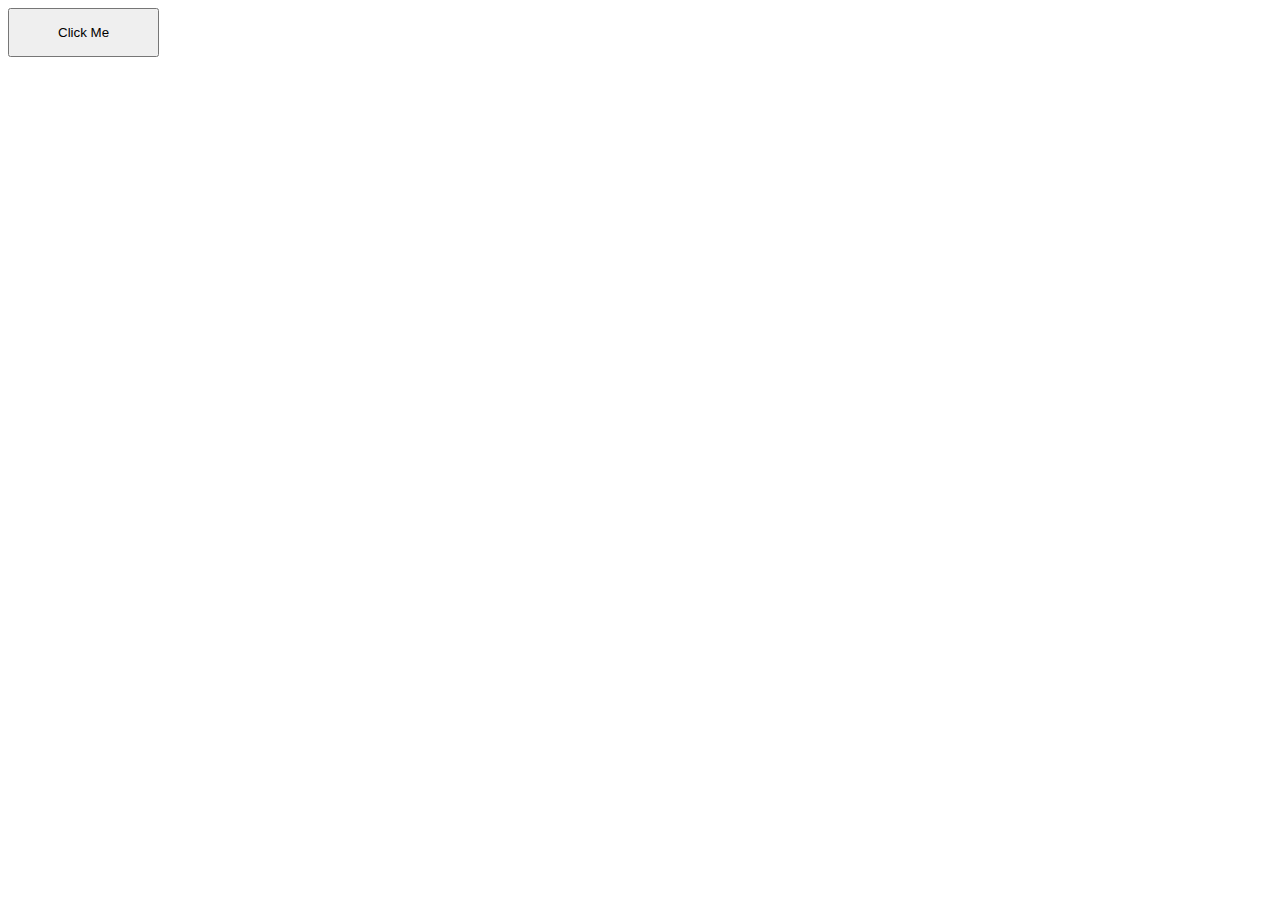
<file: javascript ( Main Concepts )/Click me to see data/index.html>
<!DOCTYPE html>
<html lang="en">
<head>
    <meta charset="UTF-8">
    <meta name="viewport" content="width=device-width, initial-scale=1.0">
    <link rel="stylesheet" href="style.css">
    <title>Document</title>
</head>
<body>
    <button id="btn" onclick="displayfun()">Click Me</button>
    <div id="content"></div>




    <script src="function.js"></script>
</body>
</html>
</file>
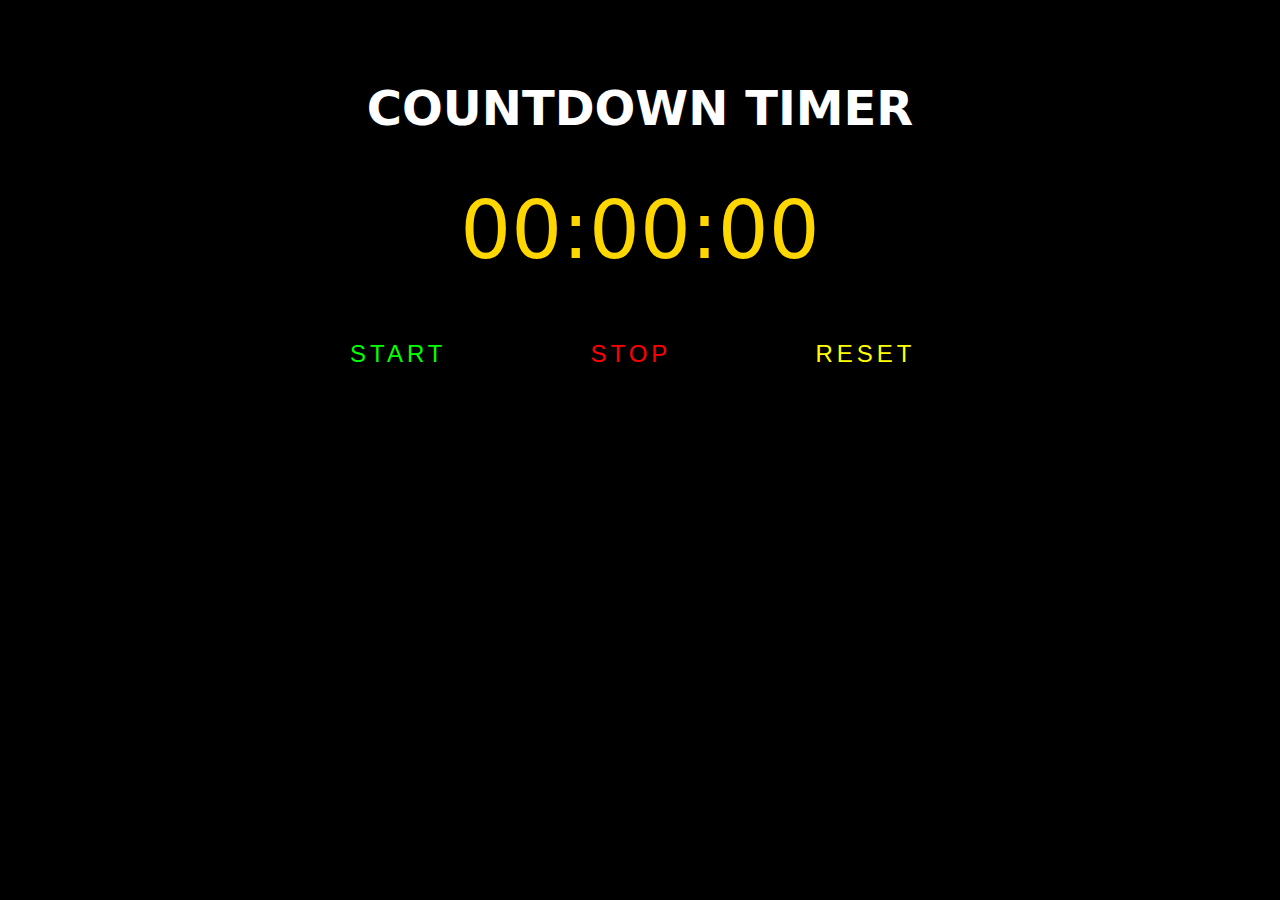
<file: javascript ( Main Concepts )/countdown/index.html>
<!DOCTYPE html>
<html lang="en">
<head>
    <meta charset="UTF-8">
    <meta name="viewport" content="width=device-width, initial-scale=1.0">
    <link rel="stylesheet" href="style.css">
    <title>Countdown</title>
</head>
<body>
    <h1 id="heading">Countdown Timer</h1>
    <p id="timer">00:00:00</p>
    <button id="startButton">
        <a id="one" href="#">
            <span></span>
            <span></span>
            <span></span>
            <span></span>
            Start
        </a>
    </button>
    <button id="stopButton" disabled>
        <a id="two" href="#">
            <span></span>
            <span></span>
            <span></span>
            <span></span>
            Stop
        </a>
    </button>
    <button id="resetButton" disabled>
        <a id="three" href="#">
            <span></span>
            <span></span>
            <span></span>
            <span></span>
            Reset
        </a>
    </button>

    <script src="app.js"></script>
</body>
</html>
</file>
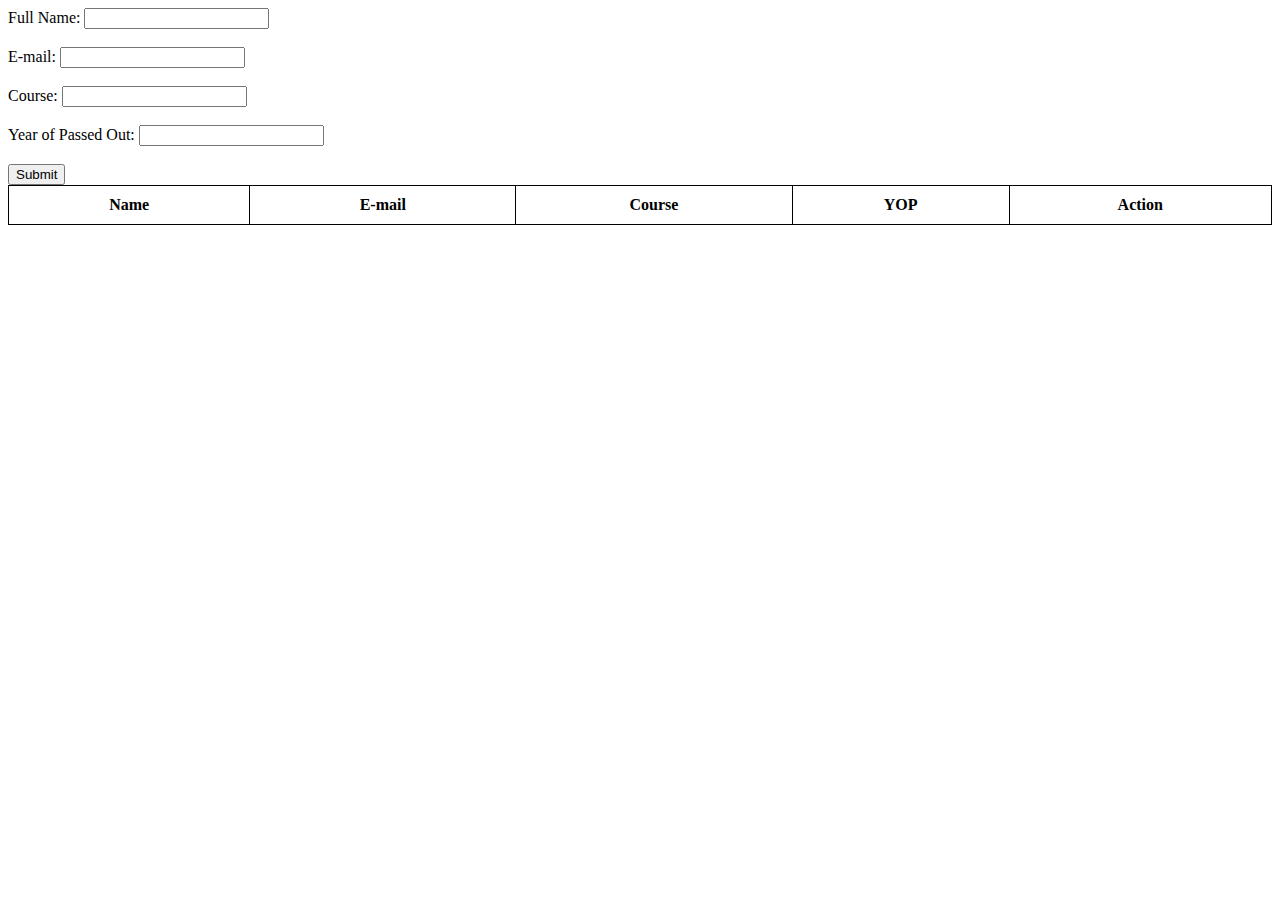
<file: javascript ( Main Concepts )/CRUD Function/index.html>
<!DOCTYPE html>
<html lang="en">
<head>
    <meta charset="UTF-8">
    <meta name="viewport" content="width=device-width, initial-scale=1.0">
    <link rel="stylesheet" href="style.css">
    <title>Document</title>
</head>
<body>
    <form onsubmit="formSubmit()">
        <label for="fullname">Full Name: </label>
    <input type="text" id="fullname" name="fullname">
    <br><br>
    <label for="email">E-mail: </label>
    <input type="email" id="email" name="email">
    <br><br>
    <label for="course">Course: </label>
    <input type="text" id="course" name="course">
    <br><br>
    <label for="YOP">Year of Passed Out: </label>
    <input type="text" id="YOP" name="YOP">
    <br><br>
    <input type="submit">
    </form>


    <table style="width: 100%; border: 1px solid #000000; border-collapse: collapse;" id="one">
        <thead>
            <tr>
                <th>Name</th>
                <th>E-mail</th>
                <th>Course</th>
                <th>YOP</th>
                <th>Action</th>
            </tr>
        </thead>
        <tbody>

        </tbody>
    </table>

    <script src="app.js"></script>
</body>
</html>
</file>
<file: javascript ( Main Concepts )/Click me to see data/style.css>
#btn{
    padding: 15px 3rem;
}

#less60{
    background-color: red;
    width: 250px;
    height: 220px;
}

#greater60{
    background-color: green;
    width: 250px;
    height: 220px;
}

.default{
    margin: 20px;
    display: flex;
    flex-direction: column;
    border-radius: 10px;
    box-shadow: 0 0 5px #333333;
}
.default span{
    padding: 15px;
    font-size: 18px;
    font-family: system-ui, -apple-system, BlinkMacSystemFont, 'Segoe UI', Roboto, Oxygen, Ubuntu, Cantarell, 'Open Sans', 'Helvetica Neue', sans-serif;
}

#content{
    display: grid;
    grid-template-columns: 1fr 1fr 1fr;
    place-items: center;
}
</file>
<file: javascript ( Main Concepts )/countdown/style.css>
*{
    margin: 0;
    padding: 0;
    box-sizing: border-box;
}

body{
    overflow-x: hidden;
    background-color: #000;
    color: #fff;
}

#heading{
    text-align: center;
    font-size: 3rem;
    font-family: system-ui, -apple-system, BlinkMacSystemFont, 'Segoe UI', Roboto, Oxygen, Ubuntu, Cantarell, 'Open Sans', 'Helvetica Neue', sans-serif;
    text-transform: uppercase;
    margin: 5rem 0 3rem 0 ;
}

#timer{
    font-size: 5rem;
    text-align: center;
    font-family: system-ui, -apple-system, BlinkMacSystemFont, 'Segoe UI', Roboto, Oxygen, Ubuntu, Cantarell, 'Open Sans', 'Helvetica Neue', sans-serif;
    font-weight: 500;
    color: #ffd700;
}

#startButton{
    background: transparent;
    border: none;
    margin: 3rem 0 0 20rem;
}

#one{
    position: relative;
    display: inline-block;
    padding: 15px 30px;
    color: #00ff00;
    text-transform: uppercase;
    letter-spacing: 4px;
    text-decoration: none;
    font-size: 24px;
    overflow: hidden;
    transition: 0.2s;
}

#one:hover{
    color: #fff;
    background: #00ff00;
    box-shadow: 0 0 10px #00ff00, 0 0 40px #00ff00, 0 0 80px #00ff00;
    transition-delay: 1s;
}

#one span{
    position: absolute;
    display: block;
}

#one span:nth-child(1){
    top:0;
    left: -100%;
    width: 100%;
    height: 2px;
    background: linear-gradient(90deg, transparent, #00ff00);
}

#one:hover span:nth-child(1){
    left: 100%;
    transition: 1s;
}

#one span:nth-child(2) {
    top: -100%;
    right: 0;
    width: 2px;
    height: 100%;
    background: linear-gradient(180deg, transparent, #00ff00);
}

#one:hover span:nth-child(2) {
    top: 100%;
    transition: 1s;
    transition-delay: 0.25s;
}

#one span:nth-child(3) {
    bottom: 0;
    right: -100%;
    width: 100%;
    height: 2px;
    background: linear-gradient(270deg, transparent, #00ff00);
}

#one:hover span:nth-child(3) {
    right: 100%;
    transition: 1s;
    transition-delay: 0.5s;
}

#one span:nth-child(4) {
    bottom: -100%;
    left: 0;
    width: 2px;
    height: 100%;
    background: linear-gradient(360deg, transparent, #00ff00);
}

#one:hover span:nth-child(4) {
    bottom: 100%;
    transition: 1s;
    transition-delay: 0.75s;
}

#stopButton{
    background: transparent;
    border: none;
    margin: 3rem 5rem 0 5rem;
}

#two{
    position: relative;
    display: inline-block;
    padding: 15px 30px;
    color: #ff0000;
    text-transform: uppercase;
    letter-spacing: 4px;
    text-decoration: none;
    font-size: 24px;
    overflow: hidden;
    transition: 0.2s;
}

#two:hover{
    color: #fff;
    background: #ff0000;
    box-shadow: 0 0 10px #ff0000, 0 0 40px #ff0000, 0 0 80px #ff0000;
    transition-delay: 1s;
}

#two span{
    position: absolute;
    display: block;
}

#two span:nth-child(1){
    top:0;
    left: -100%;
    width: 100%;
    height: 2px;
    background: linear-gradient(90deg, transparent, #ff0000);
}

#two:hover span:nth-child(1){
    left: 100%;
    transition: 1s;
}

#two span:nth-child(2) {
    top: -100%;
    right: 0;
    width: 2px;
    height: 100%;
    background: linear-gradient(180deg, transparent, #ff0000);
}

#two:hover span:nth-child(2) {
    top: 100%;
    transition: 1s;
    transition-delay: 0.25s;
}

#two span:nth-child(3) {
    bottom: 0;
    right: -100%;
    width: 100%;
    height: 2px;
    background: linear-gradient(270deg, transparent, #ff0000);
}

#two:hover span:nth-child(3) {
    right: 100%;
    transition: 1s;
    transition-delay: 0.5s;
}

#two span:nth-child(4) {
    bottom: -100%;
    left: 0;
    width: 2px;
    height: 100%;
    background: linear-gradient(360deg, transparent, #ff0000);
}

#two:hover span:nth-child(4) {
    bottom: 100%;
    transition: 1s;
    transition-delay: 0.75s;
}

#resetButton{
    background: transparent;
    border: none;
    margin: 3rem 8rem 0 0;
}

#three{
    position: relative;
    display: inline-block;
    padding: 15px 30px;
    color: #ffff00;
    text-transform: uppercase;
    letter-spacing: 4px;
    text-decoration: none;
    font-size: 24px;
    overflow: hidden;
    transition: 0.2s;
}

#three:hover{
    color: #fff;
    background: #ffff00;
    box-shadow: 0 0 10px #ffff00, 0 0 40px #ffff00, 0 0 80px #ffff00;
    transition-delay: 1s;
}

#three span{
    position: absolute;
    display: block;
}

#three span:nth-child(1){
    top:0;
    left: -100%;
    width: 100%;
    height: 2px;
    background: linear-gradient(90deg, transparent, #ffff00);
}

#three:hover span:nth-child(1){
    left: 100%;
    transition: 1s;
}

#three span:nth-child(2) {
    top: -100%;
    right: 0;
    width: 2px;
    height: 100%;
    background: linear-gradient(180deg, transparent, #ffff00);
}

#three:hover span:nth-child(2) {
    top: 100%;
    transition: 1s;
    transition-delay: 0.25s;
}

#three span:nth-child(3) {
    bottom: 0;
    right: -100%;
    width: 100%;
    height: 2px;
    background: linear-gradient(270deg, transparent, #ffff00);
}

#three:hover span:nth-child(3) {
    right: 100%;
    transition: 1s;
    transition-delay: 0.5s;
}

#three span:nth-child(4) {
    bottom: -100%;
    left: 0;
    width: 2px;
    height: 100%;
    background: linear-gradient(360deg, transparent, #ffff00);
}

#three:hover span:nth-child(4) {
    bottom: 100%;
    transition: 1s;
    transition-delay: 0.75s;
}
</file>
<file: javascript ( Main Concepts )/CRUD Function/style.css>
th,td{
    border: 1px solid #000000;
    padding: 10px;
    text-align: center;
}
</file>
